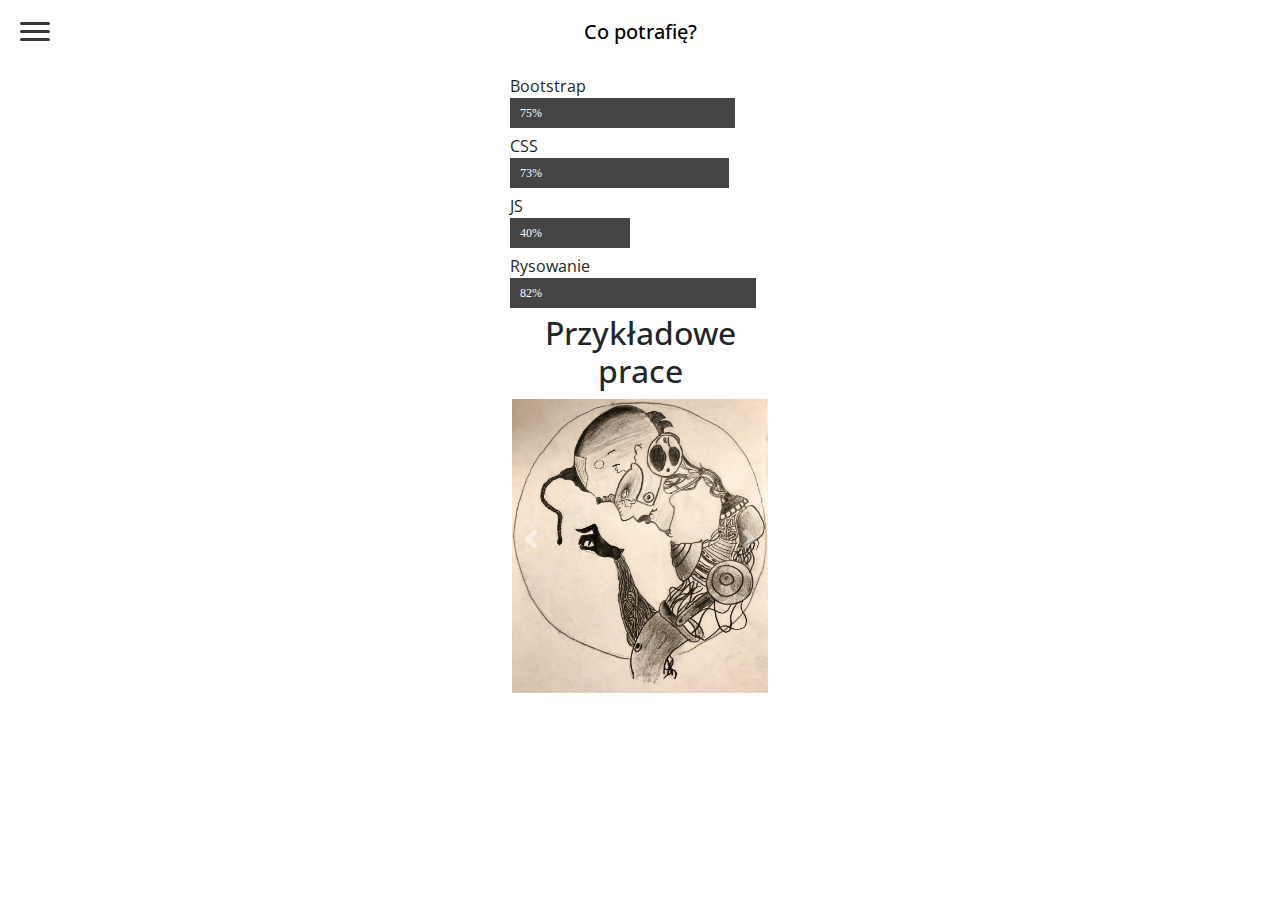
<file: pages/aboutMe.html>
<!DOCTYPE html>
<html lang="en">

<head>
  <meta charset="UTF-8">
  <link href="https://fonts.googleapis.com/css?family=Open+Sans" rel="stylesheet">
  <link href="https://maxcdn.bootstrapcdn.com/font-awesome/4.7.0/css/font-awesome.min.css" rel="stylesheet">
  <link rel="stylesheet" href="https://stackpath.bootstrapcdn.com/bootstrap/4.4.1/css/bootstrap.min.css" integrity="sha384-Vkoo8x4CGsO3+Hhxv8T/Q5PaXtkKtu6ug5TOeNV6gBiFeWPGFN9MuhOf23Q9Ifjh" crossorigin="anonymous">
  <link rel="stylesheet" href="../style/style_main.css">

</head>

<body>
  <main>
    <aside>
      <ul class="asideList">
        <li><a href="../index.html" class="asideAnchor">Strona główna</a></li>
        <li><a href="concact.html" class="asideAnchor">Kontakt</a></li>
        <li><a href="media.html" class="asideAnchor">Social media</a></li>
        <li><a href="edu.html" class="asideAnchor">Szkoła i praca</a></li>
      </ul>
    </aside>
    <section>
      <input type="checkbox" id="myInput">
      <label for="myInput">
        <span class="bar top"></span>
        <span class="bar middle"></span>
        <span class="bar bottom"></span>
      </label>
      <div class="content">
        <div class="barras">
          <h2 class="tit">Co potrafię?</h2>
          <div class="barra">
            Bootstrap
            <div class="barra-nivel" data-nivel="75%"></div>
          </div>
          <div class="barra">
            CSS
            <div class="barra-nivel" data-nivel="73%"></div>
          </div>
          <div class="barra">
            JS
            <div class="barra-nivel" data-nivel="40%"></div>
          </div>
          <div class="barra">
            Rysowanie
            <div class="barra-nivel" data-nivel="82%"></div>
          </div>
      </div>
      <div id="carouselExampleIndicators" class="carousel slide" data-ride="carousel" style="width: 20%; height: 50%;">
        <h2>Przykładowe prace</h2>
        <div class="carousel-inner">
          <div class="carousel-item active">
            <img class="d-block w-100" src="../img/moon.jpg">
          </div>
          <div class="carousel-item">
            <img class="d-block w-100" src="../img/girl.jpg">
          </div>
          <div class="carousel-item">
            <img class="d-block w-100" src="../img/clown2.jpg">
          </div>
          <div class="carousel-item">
            <img class="d-block w-100" src="../img/mcgregor.jpg">
          </div>
          <div class="carousel-item">
            <img class="d-block w-100" src="../img/lion.jpg">
          </div>
          <div class="carousel-item">
            <img class="d-block w-100" src="../img/batman.jpg">
          </div>
          <div class="carousel-item">
            <img class="d-block w-100" src="../img/horse.jpg">
          </div>
          <div class="carousel-item">
            <img class="d-block w-100" src="../img/clown.jpg">
          </div>
          <div class="carousel-item">
            <img class="d-block w-100" src="../img/witch.jpg">
          </div>
          <div class="carousel-item">
            <img class="d-block w-100" src="../img/alien.jpg">
          </div>
        </div>
        <a class="carousel-control-prev" href="#carouselExampleIndicators" role="button" data-slide="prev">
          <span class="carousel-control-prev-icon" aria-hidden="true"></span>
          <span class="sr-only">Poprzenie</span>
        </a>
        <a class="carousel-control-next" href="#carouselExampleIndicators" role="button" data-slide="next">
          <span class="carousel-control-next-icon" aria-hidden="true"></span>
          <span class="sr-only">Następne</span>
        </a>
      </div>
    </section>
  </main>
  <script src="https://code.jquery.com/jquery-3.4.1.slim.min.js" integrity="sha384-J6qa4849blE2+poT4WnyKhv5vZF5SrPo0iEjwBvKU7imGFAV0wwj1yYfoRSJoZ+n" crossorigin="anonymous"></script>
  <script src="https://cdn.jsdelivr.net/npm/popper.js@1.16.0/dist/umd/popper.min.js"></script>
  <script src="https://stackpath.bootstrapcdn.com/bootstrap/4.4.1/js/bootstrap.min.js"></script>
  <script src='https://cdnjs.cloudflare.com/ajax/libs/jquery/2.1.3/jquery.min.js'></script>
  <script src="../script/script.js"></script>
</body>

</html>
</file>
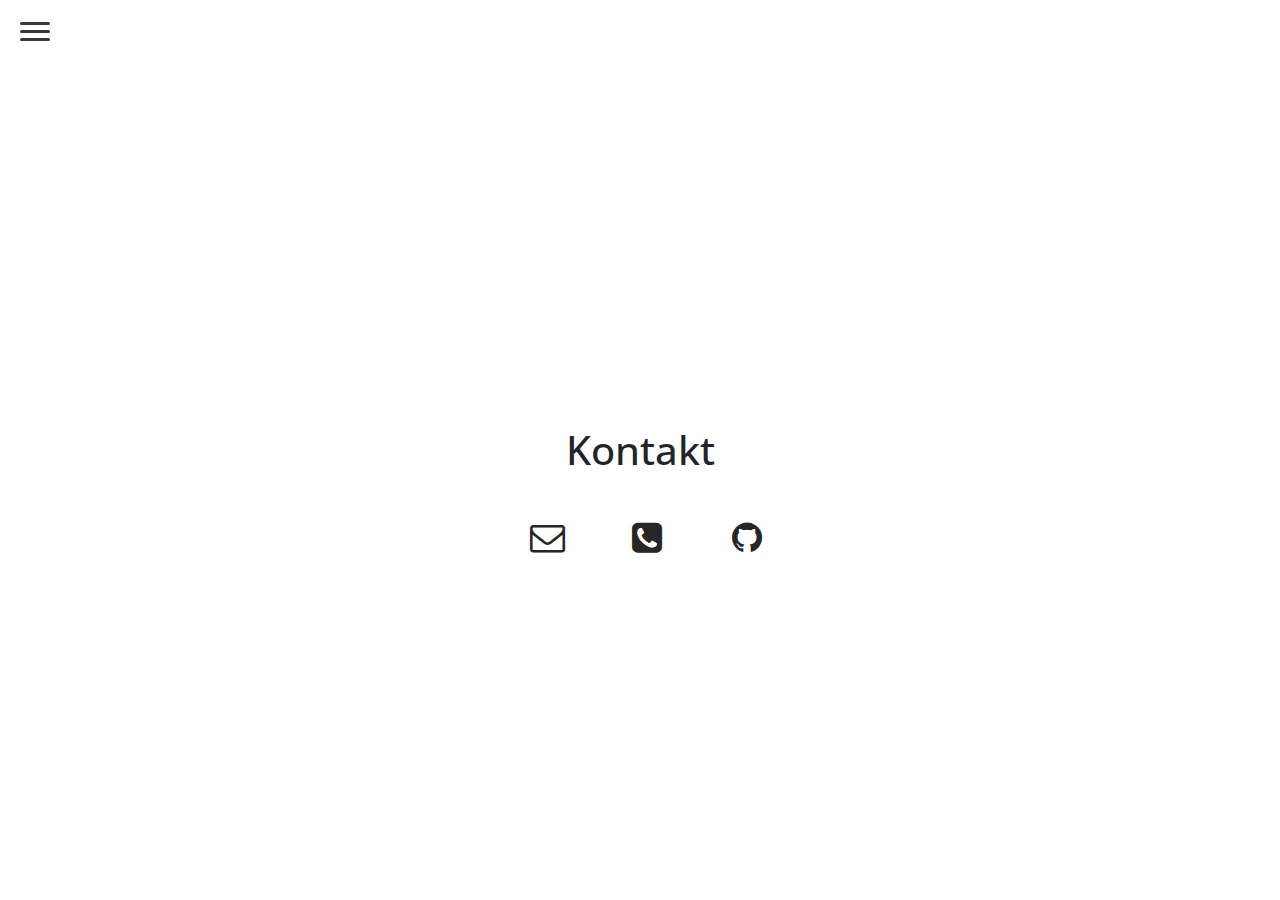
<file: pages/concact.html>
<!DOCTYPE html>
<html lang="en">

<head>
    <meta charset="UTF-8">
    <link href="https://fonts.googleapis.com/css?family=Open+Sans" rel="stylesheet">
    <link href="https://maxcdn.bootstrapcdn.com/font-awesome/4.7.0/css/font-awesome.min.css" rel="stylesheet">

    <script src="https://code.jquery.com/jquery-3.4.1.slim.min.js"
        integrity="sha384-J6qa4849blE2+poT4WnyKhv5vZF5SrPo0iEjwBvKU7imGFAV0wwj1yYfoRSJoZ+n"
        crossorigin="anonymous"></script>
    <script src="https://cdn.jsdelivr.net/npm/popper.js@1.16.0/dist/umd/popper.min.js"
        integrity="sha384-Q6E9RHvbIyZFJoft+2mJbHaEWldlvI9IOYy5n3zV9zzTtmI3UksdQRVvoxMfooAo"
        crossorigin="anonymous"></script>
    <link rel="stylesheet" href="https://stackpath.bootstrapcdn.com/bootstrap/4.4.1/css/bootstrap.min.css"
        integrity="sha384-Vkoo8x4CGsO3+Hhxv8T/Q5PaXtkKtu6ug5TOeNV6gBiFeWPGFN9MuhOf23Q9Ifjh" crossorigin="anonymous">
    <script src="https://stackpath.bootstrapcdn.com/bootstrap/4.4.1/js/bootstrap.min.js"
        integrity="sha384-wfSDF2E50Y2D1uUdj0O3uMBJnjuUD4Ih7YwaYd1iqfktj0Uod8GCExl3Og8ifwB6"
        crossorigin="anonymous"></script>

    <link rel="stylesheet" href="../style/style_main.css">
    <link rel="stylesheet" href="../style/style_concact.css">

</head>

<body>
    <main>
        <aside>
            <ul class="asideList">
                <li><a href="aboutMe.html" class="asideAnchor">O mnie</a></li>
                <li><a href="../index.html" class="asideAnchor">Strona główna</a></li>
                <li><a href="media.html" class="asideAnchor">Social media</a></li>
                <li><a href="edu.html" class="asideAnchor">Szkoła i praca</a></li>
            </ul>
        </aside>
        <section>
            <input type="checkbox" id="myInput">
            <label for="myInput">
                <span class="bar top"></span>
                <span class="bar middle"></span>
                <span class="bar bottom"></span>
            </label>

            <div class="content">
                <h1>Kontakt</h1>
                <ul class="ico">

                    <li>
                        <a class="link" data-toggle="modal" data-target="#mail">
                            <i class="fa fa-envelope-o icon"></i>
                        </a>
                    </li>
                    <li>
                        <a class="link" data-toggle="modal" data-target="#phone">
                            <i class="fa fa-phone-square icon"></i>
                        </a>
                    </li>
                    <li>
                        <a class="link" href="https://github.com/xaecsr">
                            <i class="fa fa-github icon"></i>
                        </a>
                    </li>
                </ul>
            </div>
            <div class="modal fade" id="phone" tabindex="-1" role="dialog" aria-labelledby="phone" aria-hidden="true">
                <div class="modal-dialog" role="document">
                    <div class="smartphone">
                        <center>
                            <img src="../img/number.png" class="responsive">
                        </center>
                    </div>
                </div>
            </div>
            <div class="modal fade" id="mail" tabindex="-1" role="dialog" aria-labelledby="mail" aria-hidden="true">
                <div class="modal-dialog cascading-modal modal-avatar modal-sm" role="document">
                    <div class="modal-content">
                        <div class="modal-header">
                            <img src="../img/sending.png" alt="avatar" class="img-responsive" style="width:100%;">
                        </div>
                        <div class="modal-body text-center mb-1">
                            <h5 class="mt-1 mb-2">E-mail: magda2201@onet.pl</h5>
                            <div class="text-center mt-4">
                                <a href="mailto:magda2201@onet.pl"><i class="btn btn-info">Wyślij e-mail</i></a>
                            </div>
                        </div>
                    </div>
                </div>
            </div>
        </section>
    </main>
</body>
</html>
</file>
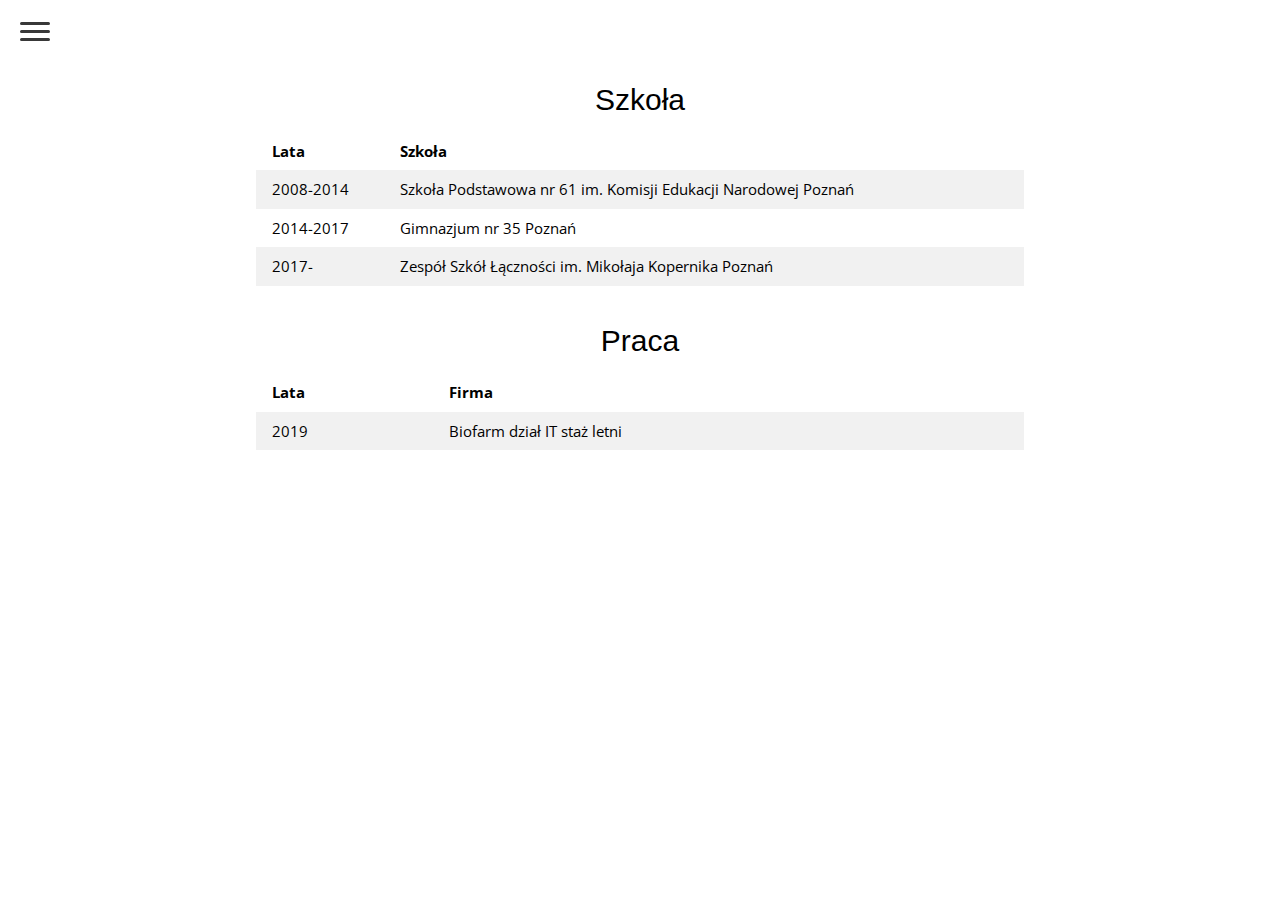
<file: pages/edu.html>
<!DOCTYPE html>
<html lang="en" >
<head>
  <meta charset="UTF-8">
  <link href="https://fonts.googleapis.com/css?family=Open+Sans" rel="stylesheet">
  <link href="https://maxcdn.bootstrapcdn.com/font-awesome/4.7.0/css/font-awesome.min.css" rel="stylesheet">
  <link rel="stylesheet" href="https://www.w3schools.com/w3css/4/w3.css">
  <link rel="stylesheet" href="../style/style_main.css">
  <link rel="stylesheet" href="../style/style_edu.css">


</head>
<body>
<main>
  <aside>
    <ul class="asideList">
      <li><a href="aboutMe.html" class="asideAnchor">O mnie</a></li>
      <li><a href="concact.html" class="asideAnchor">Kontakt</a></li>
      <li><a href="media.html" class="asideAnchor">Social media</a></li>
      <li><a href="../index.html" class="asideAnchor">Strona główna</a></li>
    </ul>
  </aside>
  <section>
    <input type="checkbox" id="myInput">
    <label for="myInput">
      <span class="bar top"></span>
      <span class="bar middle"></span>
      <span class="bar bottom"></span>
    </label>

    <div class="content">
      <div class="school">
        <h2>Szkoła</h2>
        <table class="w3-table w3-striped">
          <tr>
            <th>Lata</th>
            <th>Szkoła</th>
          </tr>
          <tr>
            <td>2008-2014</td>
            <td>Szkoła Podstawowa nr 61 im. Komisji Edukacji Narodowej Poznań</td>
          </tr>
          <tr>
            <td>2014-2017</td>
            <td>Gimnazjum nr 35 Poznań</td>
          </tr>
          <tr>
            <td>2017-</td>
            <td>Zespół Szkół Łączności im. Mikołaja Kopernika Poznań</td>
          </tr>
        </table>
        <br>
        <h2>Praca</h2>
          <table class="w3-table w3-striped">
            <tr>
              <th>Lata</th>
              <th>Firma</th>
            </tr>
            <tr>
              <td>2019</td>
              <td>Biofarm dział IT staż letni</td>
            </tr>
          </table>
        </div>
      </div>
      
    
  </section>
</main>
</body>
</html>
</file>
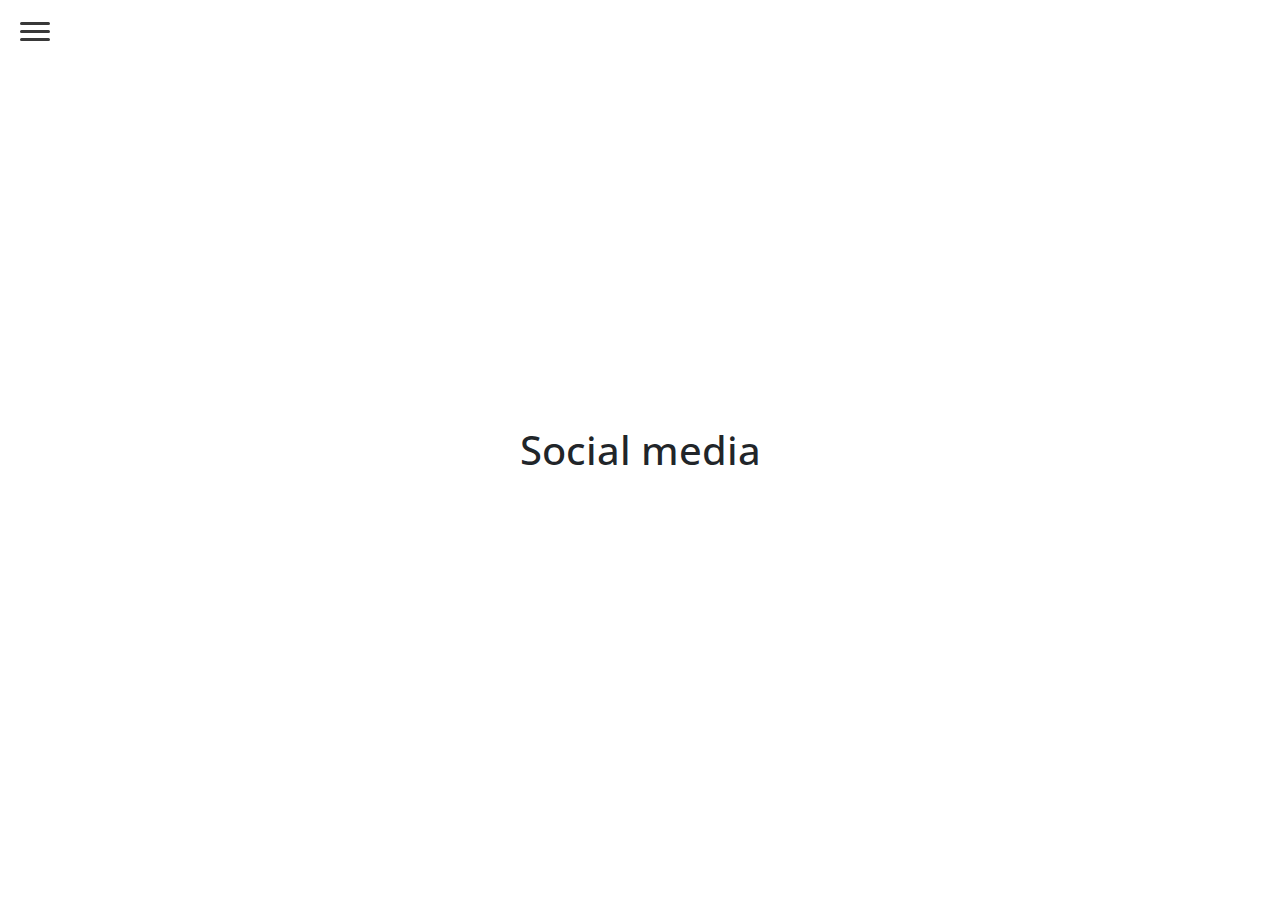
<file: pages/media.html>
<!DOCTYPE html>
<html lang="en">

<head>
  <meta charset="UTF-8">
  <link href="https://fonts.googleapis.com/css?family=Open+Sans" rel="stylesheet">
  <link href="https://maxcdn.bootstrapcdn.com/font-awesome/4.7.0/css/font-awesome.min.css" rel="stylesheet">

  <script src="https://code.jquery.com/jquery-3.4.1.slim.min.js"
    integrity="sha384-J6qa4849blE2+poT4WnyKhv5vZF5SrPo0iEjwBvKU7imGFAV0wwj1yYfoRSJoZ+n"
    crossorigin="anonymous"></script>
  <script src="https://cdn.jsdelivr.net/npm/popper.js@1.16.0/dist/umd/popper.min.js"
    integrity="sha384-Q6E9RHvbIyZFJoft+2mJbHaEWldlvI9IOYy5n3zV9zzTtmI3UksdQRVvoxMfooAo"
    crossorigin="anonymous"></script>
  <link rel="stylesheet" href="https://stackpath.bootstrapcdn.com/bootstrap/4.4.1/css/bootstrap.min.css"
    integrity="sha384-Vkoo8x4CGsO3+Hhxv8T/Q5PaXtkKtu6ug5TOeNV6gBiFeWPGFN9MuhOf23Q9Ifjh" crossorigin="anonymous">
  <script src="https://stackpath.bootstrapcdn.com/bootstrap/4.4.1/js/bootstrap.min.js"
    integrity="sha384-wfSDF2E50Y2D1uUdj0O3uMBJnjuUD4Ih7YwaYd1iqfktj0Uod8GCExl3Og8ifwB6"
    crossorigin="anonymous"></script>
    <link rel="stylesheet" href="https://use.fontawesome.com/releases/v5.6.3/css/all.css"
    integrity="sha384-UHRtZLI+pbxtHCWp1t77Bi1L4ZtiqrqD80Kn4Z8NTSRyMA2Fd33n5dQ8lWUE00s/" crossorigin="anonymous">
  <script src="https://code.jquery.com/jquery-3.3.1.js" integrity="sha256-2Kok7MbOyxpgUVvAk/HJ2jigOSYS2auK4Pfzbm7uH60="
    crossorigin="anonymous">
    </script>
  <link rel="stylesheet" href="../style/style_main.css">
  <link rel="stylesheet" href="../style/style_media.css">
</head>
<body>
  <main>
    <aside>
      <ul class="asideList">
        <li><a href="aboutMe.html" class="asideAnchor">O mnie</a></li>
        <li><a href="concact.html" class="asideAnchor">Kontakt</a></li>
        <li><a href="../index.html" class="asideAnchor">Strona główna</a></li>
        <li><a href="edu.html" class="asideAnchor">Szkoła i praca</a></li>
      </ul>
    </aside>
    <section>
      <input type="checkbox" id="myInput">
      <label for="myInput">
        <span class="bar top"></span>
        <span class="bar middle"></span>
        <span class="bar bottom"></span>
      </label>

      <div class="content">
        <h1>Social media</h1>
        <ul class="ico">
          <li>
            <a class="link" href="https://www.facebook.com/magda.praniewicz"><i class="fab fa-facebook-f icon"></i></a>
          </li>
          <li>
            <a class="link" data-toggle="modal" data-target="#snap"><i class="fab fa-snapchat icon"></i></a>
          </li>
          <li>
            <a class="link" href="https://www.instagram.com/magdapraniewicz/"><i class="fab fa-instagram icon"></i></a>
          </li>
        </ul>
      </div>
      <div class="modal fade" id="snap" tabindex="-1" role="dialog" aria-labelledby="snap" aria-hidden="true">
        <div class="modal-dialog" role="document">
            <div class="snapchat">
                <center>
                    <img src="../img/snap.jpg" class="responsive">
                </center>
            </div>
        </div>
    </div>
    </section>
  </main>
</body>
</html>
</file>
<file: style/style_main.css>
body, html {
  margin: 0;
  padding: 0;
  height: 100%;
  width: 100%;
  font-family: 'Open Sans', sans-serif;
  display: grid;
  grid-template-rows: 1fr auto;
  grid-template-areas: "main" "footer";
  overflow-x: hidden;
  background: #F5F7FA;
  min-height: 100vh;
}

main {
  height: 100%;
  width: 100%;
}

aside {
  background-color: #383838;
  position: fixed;
  top: 0;
  bottom: 0;
  left: 0;
  width: 20%;
  z-index: 1;
}

section {
  position: relative;
  width: 100%;
  height: 100%;
  background-color: #fff;
  overflow: hidden;
}

label {
  display: inline-block;
  padding: 7px 10px;
  background-color: transparent;
  cursor: pointer;
  margin: 10px;
  z-index: 3;
  position: fixed;
}

.bar {
  display: block;
  background-color: #383838;
  width: 30px;
  height: 3px;
  border-radius: 5px;
  margin: 5px auto;
  transition: background-color .5s ease-in, transform .5s ease-in, width .5s ease-in;
}

.content {
  top: 0;
  bottom: 0;
  position: absolute;
  right: 0;
  left: 0;
  background-color: #fff;
  z-index: 2;
  transition: transform .5s ease-in-out;
  overflow: hidden;
}

h1 {
  margin: 0;
  position: relative;
  top: 50%;
  left: 0;
  right: 0;
  transform: translateY(-50%);
  text-align: center;
  font-size: 40px;
}

.asideList {
  list-style: none;
  padding: 0;
  margin: 0;
  margin-top: 100px;
  text-align: center;
  border-top: 2px solid rgba(255, 255, 255, .7);
}

.asideAnchor {
  border-bottom: 2px solid rgba(255, 255, 255, .7);
  padding: 20px 0;
  display: block;
  color: #fff;
  text-transform: uppercase;
  text-decoration: none;
  font-size: 20px;
  font-weight: 500;
  position: relative;
  transition: color .3s .15s ease-in;
}

.asideAnchor::after {
  content: "";
  position: absolute;
  left: 0;
  bottom: 0;
  height: 100%;
  background-color: #fff;
  width: 0;
  transition: width .3s ease-in;
  z-index: -1;
}

.asideAnchor:hover {
  color: #383838;
}

.asideAnchor:hover::after {
  width: 100%;
}

input[type="checkbox"] {
  display: none;
}

input[type="checkbox"]:checked ~ .content {
  transform: translateX(20%);
}

input[type="checkbox"]:checked ~ label .bar {
  background-color: #fff;
}

input[type="checkbox"]:checked ~ label .top {
  -webkit-transform: translateY(0px) rotateZ(45deg);
  -moz-transform: translateY(0px) rotateZ(45deg);
  -ms-transform: translateY(0px) rotateZ(45deg);
  -o-transform: translateY(0px) rotateZ(45deg);
  transform: translateY(0px) rotateZ(45deg);
}

input[type="checkbox"]:checked ~ label .bottom {
  -webkit-transform: translateY(-15px) rotateZ(-45deg);
  -moz-transform: translateY(-15px) rotateZ(-45deg);
  -ms-transform: translateY(-15px) rotateZ(-45deg);
  -o-transform: translateY(-15px) rotateZ(-45deg);
  transform: translateY(-15px) rotateZ(-45deg);
}

input[type="checkbox"]:checked ~ label .middle {
  width: 0;
}

.middle {
  margin: 0 auto;
}

.ua {
  position: absolute;
  right: 20px;
  bottom: 20px;
  color: #383838;
  font-size: 2em;
  z-index: 2;
}

.carousel {
  margin: auto;
}

h2 {
  text-align: center;
}

@import url(https://fonts.googleapis.com/css?family=Montserrat);

.tit {
  font-size:20px; 
  text-align:center; 
  color:rgb(0, 0, 0);
}
.barras {
  width:320px; 
  margin:20px auto;
}
.barra {
  width:300px; 
  height:30px;  
  margin:30px;
}
.barra-nivel {
  height:30px; 
  background:#444;
  width:1px;
  -webkit-transition: width 1s ease;
  transition: width 1s ease;
}
.valor-nivel {
  line-height:30px; 
  color:#fff; 
  margin-left:10px; 
  font-family:"Montserrat"; 
  font-size:12px;
}

.images {
  margin-top: 20px; 
}

.carousel-indicators li { visibility: hidden; }
</file>
<file: style/style_concact.css>
body {
    margin: 0;
    padding:0;
  }
  
  .ico {
    display: flex;
    position: absolute;
    bottom: calc(100% - 70%);
    left: 49%;
    transform: translate(-50%, -50%);
  }
  
  .ico li {
    list-style: none;
  }
  
  .ico li .link {
    width: 80px;
    height: 80px;
    background-color: #fff;
    text-align: center;
    line-height: 80px;
    font-size: 35px;
    margin: 0 10px;
    display: block;
    border-radius: 50%;
    position: relative;
    overflow: hidden;
    border: 3px solid #fff;
    z-index: 1;
  }
  
  .ico li .link .icon {
    position: relative;
    color: #262626;
    transition: .5s;
    z-index: 3;
  }
  
  .ico li .link:hover .icon {
    color: #fff;
    transform: rotateY(360deg);
  }
  
  .ico li .link:before {
    content: "";
    position: absolute;
    top: 100%;
    left: 0;
    width: 100%;
    height: 100%;
    transition: .5s;
    z-index: 2;
  }
  
  .ico li .link:hover:before {
    top: 0;
  }
  
  .ico li:nth-child(1) .link:before{
    background: #b92499;
  }
  
  .ico li:nth-child(2) .link:before{
    background: #21b91c;
  }
  
  .ico li:nth-child(3) .link:before {
    background: #202020;
  }

  .responsive {
    width: 80%;
    height: auto;
    border-radius: 25px;
  }
</file>
<file: style/style_edu.css>
body {
    margin: 0;
    padding:0;
  }

.school {
    display: block;
    position: absolute;
    bottom: calc(100% - 50%);
    width: 60%;
    right: calc(100% - 80%);
}
</file>
<file: style/style_media.css>
body {
  margin: 0;
  padding:0;
}

.ico {
  display: flex;
  position: absolute;
  bottom: calc(100% - 70%);
  left: 49%;
  transform: translate(-50%, -50%);
}

.ico li {
  list-style: none;
}

.ico li .link {
  width: 80px;
  height: 80px;
  background-color: #fff;
  text-align: center;
  line-height: 80px;
  font-size: 35px;
  margin: 0 10px;
  display: block;
  border-radius: 50%;
  position: relative;
  overflow: hidden;
  border: 3px solid #fff;
  z-index: 1;
}

.ico li .link .icon {
  position: relative;
  color: #262626;
  transition: .5s;
  z-index: 3;
}

.ico li .link:hover .icon {
  color: #fff;
  transform: rotateY(360deg);
}

.ico li .link:before {
  content: "";
  position: absolute;
  top: 100%;
  left: 0;
  width: 100%;
  height: 100%;
  transition: .5s;
  z-index: 2;
}

.ico li .link:hover:before {
  top: 0;
}

.ico li:nth-child(1) .link:before{
  background: #3b5999;
}

.ico li:nth-child(2) .link:before{
  background: #eef12b;
}

.ico li:nth-child(3) .link:before {
  background: #9320aa;
}

.ico li:nth-child(4) .link:before {
  background: #dd4b39;
}

.responsive {
  width: 80%;
  height: auto;
  border-radius: 17%;
}
</file>
